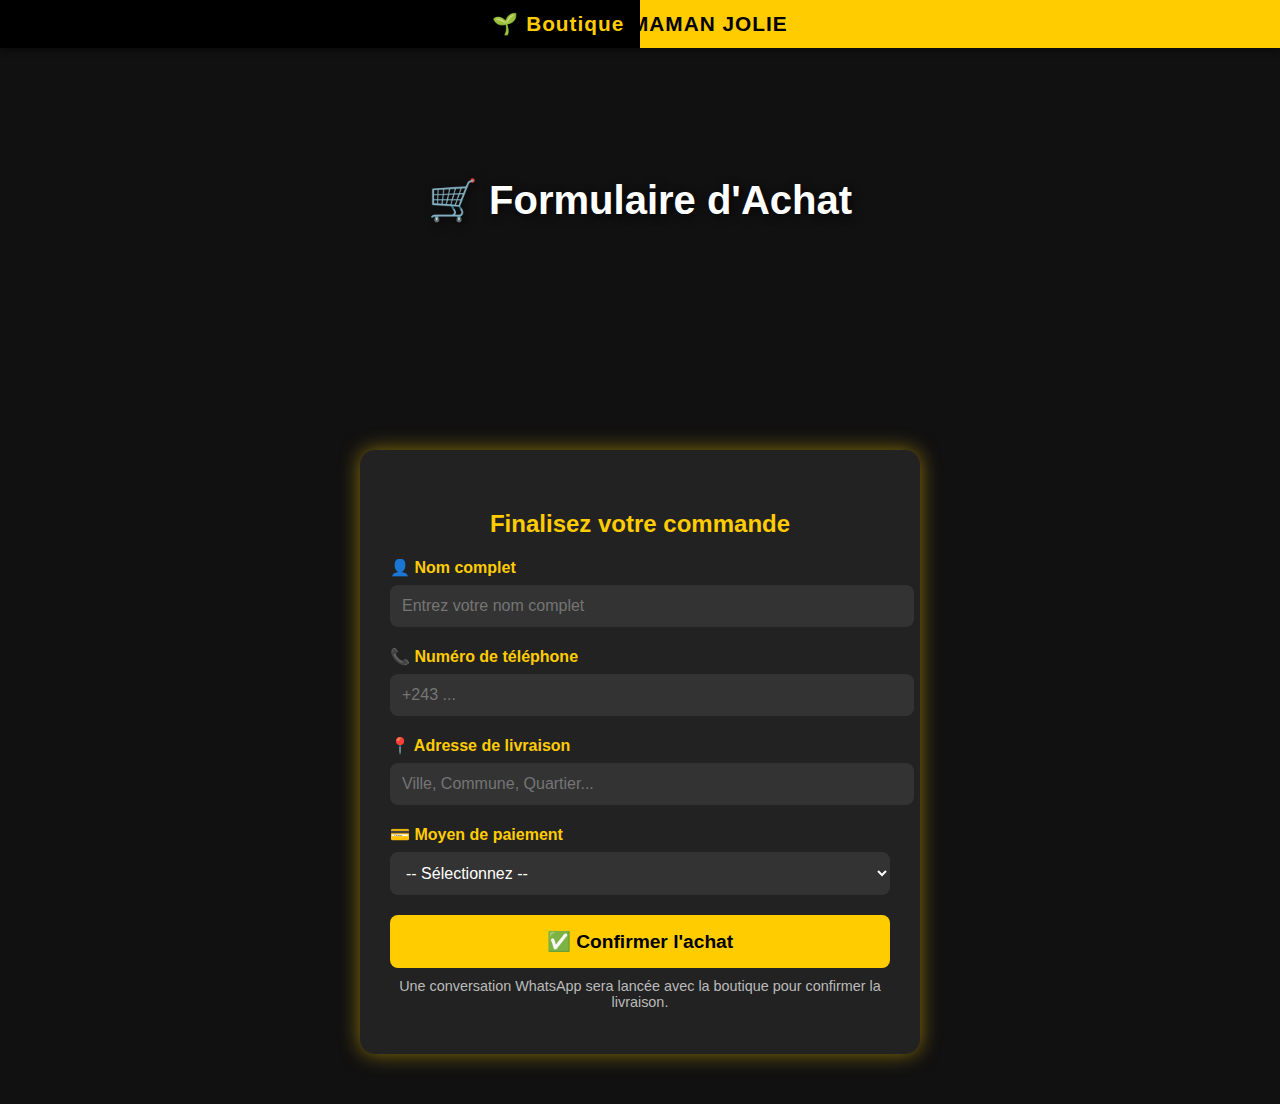
<file: acheter.html>
<!DOCTYPE html>
<html lang="fr">
<head>
  <meta charset="UTF-8">
  <meta name="viewport" content="width=device-width, initial-scale=1.0">
  <title>Acheter - Boutique MAMAN JOLIE</title>
  <link rel="stylesheet" href="style.css">
  <script>
    function envoyerWhatsApp(event) {
      event.preventDefault();
      const produit = new URLSearchParams(window.location.search).get("produit");
      const nom = document.getElementById("nom").value;
      const numero = document.getElementById("numero").value;
      const adresse = document.getElementById("adresse").value;
      const paiement = document.getElementById("paiement").value;

      const message = `Bonjour, je suis ${nom}. Je voudrais acheter ${produit}.
📍 Adresse: ${adresse}
📞 Tel: ${numero}
💰 Paiement: ${paiement}`;

      const url = `https://wa.me/243814478093?text=${encodeURIComponent(message)}`;
      window.open(url, "_blank");
    }
  </script>
</head>
<body>
  <header>
    <div class="top-bar">
    🌱 <span>Boutique</span> <strong>MAMAN JOLIE</strong>
    </div>
    <div class="header-slideshow">
      <img src="haricot01.png" alt="Haricot 1">
      <img src="haricot02.jpg" alt="Haricot 2">
      <img src="haricot03.jpg" alt="Haricot 3">
    </div>
    <h1>🛒 Formulaire d'Achat</h1>
  </header>

  <main>
    <div class="form-container">
      <h2>Finalisez votre commande</h2>
      <form onsubmit="envoyerWhatsApp(event)">
        <div class="form-group">
          <label for="nom">👤 Nom complet</label>
          <input type="text" id="nom" placeholder="Entrez votre nom complet" required>
        </div>

        <div class="form-group">
          <label for="numero">📞 Numéro de téléphone</label>
          <input type="text" id="numero" placeholder="+243 ..." required>
        </div>

        <div class="form-group">
          <label for="adresse">📍 Adresse de livraison</label>
          <input type="text" id="adresse" placeholder="Ville, Commune, Quartier..." required>
        </div>

        <div class="form-group">
          <label for="paiement">💳 Moyen de paiement</label>
          <select id="paiement" required>
            <option value="">-- Sélectionnez --</option>
            <option>M-Pesa</option>
            <option>Orange Money</option>
            <option>Paiement en présentiel</option>
          </select>
        </div>

        <button type="submit">✅ Confirmer l'achat</button>
        <p class="note">Une conversation WhatsApp sera lancée avec la boutique pour confirmer la livraison.</p>
      </form>
    </div>
  </main>
</body>
</html>
</file>
<file: style.css>
body {
  font-family: Arial, sans-serif;
  margin: 0;
  background: #111;
  color: #fff;
}
/* ===== BANDEAU FIXE ===== */
.top-bar {
  position: absolute;
  top: 0;
  left: 0;
  width: 100%;
  background: linear-gradient(90deg, #000 50%, #ffcc00 50%);
  color: #fff;
  text-align: center;
  padding: 12px 0;
  font-size: 1.3em;
  font-weight: bold;
  letter-spacing: 1px;
  z-index: 3; /* au-dessus du slider */
  box-shadow: 0 3px 6px rgba(0,0,0,0.4);
}

.top-bar span {
  color: #ffcc00;
}

.top-bar strong {
  color: #000;
}


/* ===== HEADER SLIDER ===== */
header {
  position: relative;
  width: 100%;
  height: 400px; /* tu peux augmenter à 500px si tu veux un grand header */
  overflow: hidden;
  display: flex;
  align-items: center;
  justify-content: center;
  color: #fff;
}

header h1 {
  position: absolute;
  z-index: 2;
  color: #fff;
  font-size: 2.5em;
  text-shadow: 2px 2px 10px rgba(0,0,0,0.8);
}

/* Slider images en background */
.header-slideshow {
  position: absolute;
  width: 100%;
  height: 100%;
  top: 0;
  left: 0;
}

.header-slideshow img {
  position: absolute;
  width: 100%;
  height: 100%;
  object-fit: cover;
  opacity: 0;
  animation: slideShow 15s infinite;
}

/* Ordre des images */
.header-slideshow img:nth-child(1) {
  animation-delay: 0s;
}
.header-slideshow img:nth-child(2) {
  animation-delay: 5s;
}
.header-slideshow img:nth-child(3) {
  animation-delay: 10s;
}

/* Animation keyframes */
@keyframes slideShow {
  0% { opacity: 0; }
  10% { opacity: 1; }
  30% { opacity: 1; }
  40% { opacity: 0; }
  100% { opacity: 0; }
}


/* ===== TITRES ===== */
h2 {
  text-align: center;
  color: #ffcc00;
  margin-top: 30px;
  margin-bottom: 20px;
}

/* ===== PRODUITS ===== */
.produits {
  display: flex;
  justify-content: center;
  gap: 20px;
  flex-wrap: wrap;
  padding: 20px;
}

.card {
  background: #222;
  border: 2px solid #ffcc00;
  border-radius: 10px;
  width: 250px;
  padding: 15px;
  text-align: center;
  transition: transform 0.3s ease, box-shadow 0.3s ease;
}

.card:hover {
  transform: translateY(-5px);
  box-shadow: 0 8px 20px rgba(255, 204, 0, 0.3);
}

.card img {
  width: 100%;
  border-radius: 10px;
}

.btn {
  display: inline-block;
  margin-top: 10px;
  padding: 10px;
  background: #ffcc00;
  color: #000;
  text-decoration: none;
  border-radius: 5px;
  font-weight: bold;
  transition: background 0.3s ease;
}

.btn:hover {
  background: #ffd633;
}

/* ===== FOOTER ===== */
footer {
  background: #000;
  padding: 20px;
  text-align: center;
  border-top: 2px solid #ffcc00;
  margin-top: 40px;
}

footer form {
  margin-top: 15px;
  display: flex;
  flex-direction: column;
  gap: 10px;
}

footer input, footer textarea, footer button {
  padding: 10px;
  border-radius: 5px;
  border: none;
}

footer button {
  background: #ffcc00;
  color: #000;
  font-weight: bold;
  cursor: pointer;
  transition: 0.3s ease;
}

footer button:hover {
  background: #ffd633;
}

/* ===== FORMULAIRE D'ACHAT (acheter.html) ===== */
main {
  padding: 50px 15px;
}

.form-container {
  background: #222;
  padding: 30px;
  border-radius: 15px;
  width: 100%;
  max-width: 500px;
  margin: 0 auto;
  box-shadow: 0 0 20px rgba(255, 204, 0, 0.5);
}

.form-container h2 {
  text-align: center;
  color: #ffcc00;
  margin-bottom: 20px;
}

.form-group {
  margin-bottom: 20px;
}

label {
  display: block;
  margin-bottom: 8px;
  font-weight: bold;
  color: #ffcc00;
}

input, select, textarea {
  width: 100%;
  padding: 12px;
  border: none;
  border-radius: 8px;
  background: #333;
  color: #fff;
  font-size: 1em;
  outline: none;
}

input:focus, select:focus, textarea:focus {
  border: 2px solid #ffcc00;
}

button {
  width: 100%;
  padding: 15px;
  border: none;
  border-radius: 8px;
  background: #ffcc00;
  color: #000;
  font-size: 1.2em;
  font-weight: bold;
  cursor: pointer;
  transition: 0.3s ease;
}

button:hover {
  background: #ffd633;
  transform: scale(1.03);
}

.note {
  font-size: 0.9em;
  color: #bbb;
  margin-top: 10px;
  text-align: center;
}
</file>
